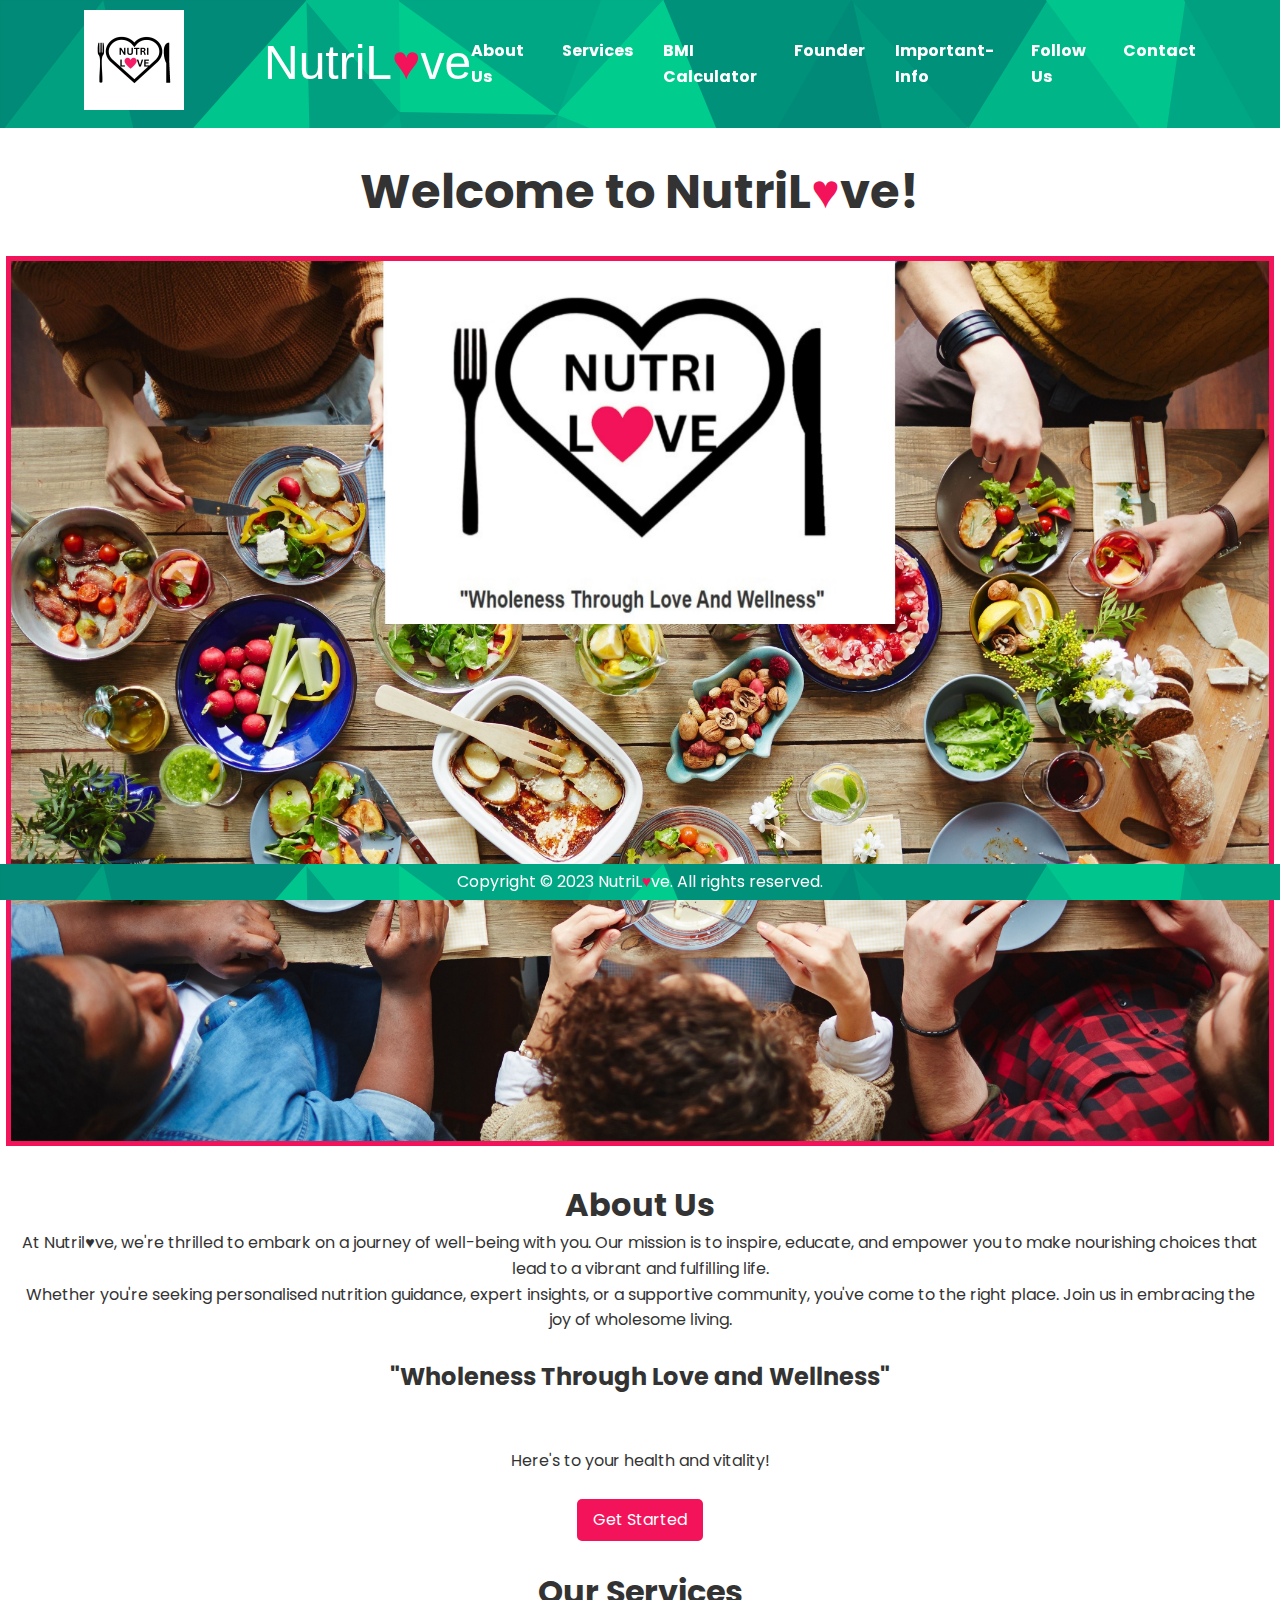
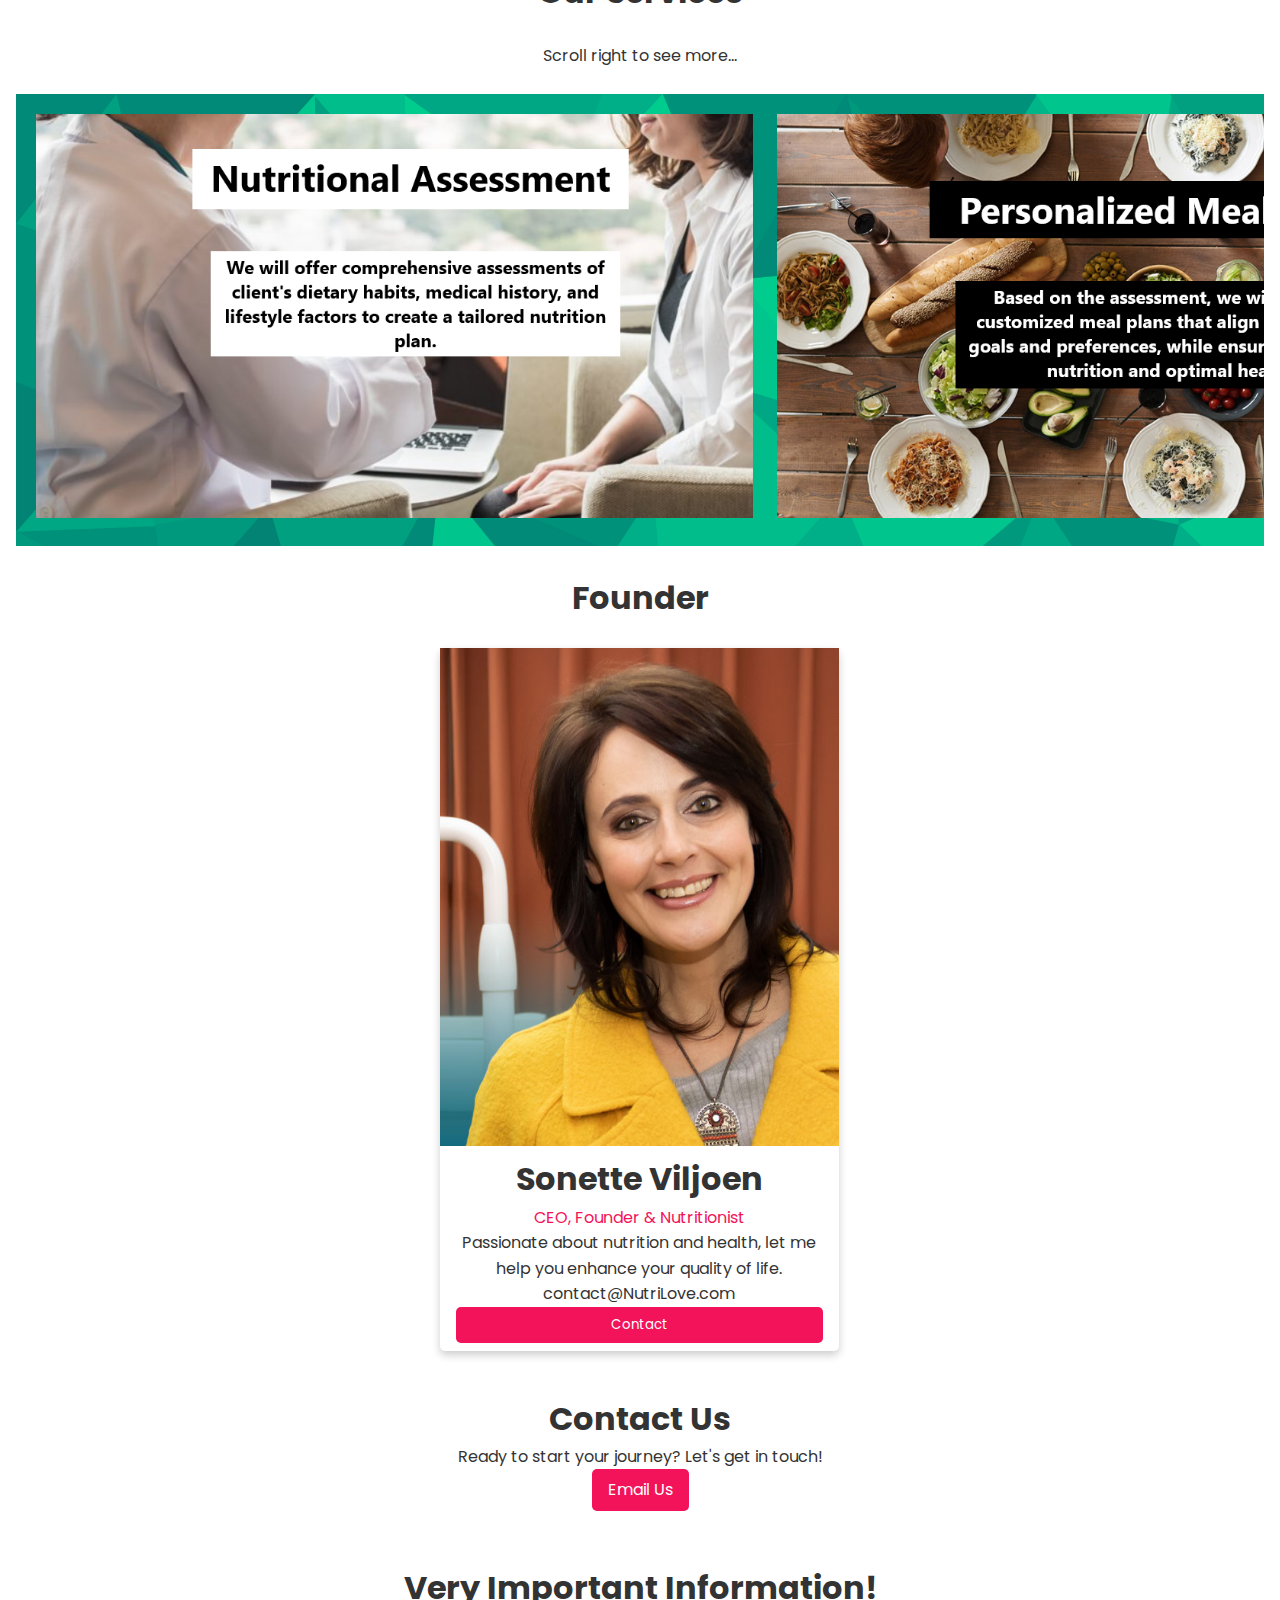
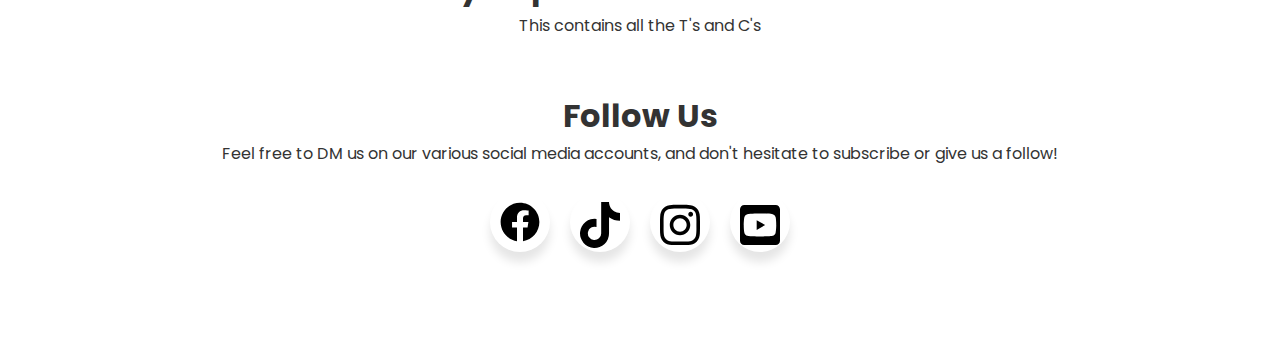
<file: index.html>
<!DOCTYPE html>
<html lang="en" dir="ltr">
<head>
    <meta charset="UTF-8">
    <meta name="viewport" content="width=device-width, initial-scale=1.0">
    <title>NutriL♥ve</title>
    <link rel="stylesheet" href="styles.css">
    <link rel="apple-touch-icon" sizes="180x180" href="/apple-touch-icon.png">
    <link rel="icon" type="image/png" sizes="32x32" href="/favicon-32x32.png">
    <link rel="icon" type="image/png" sizes="16x16" href="/favicon-16x16.png">
    <link rel="manifest" href="/site.webmanifest">
</head>
<body>
    <header>
        <nav>
            <div class="logo">
                <a id="logo" href="index.html"><img src="NUTRILOVE - Copy (2).png" alt="NutriL♥ve Logo"></a><br>
                <div class="header_title">NutriL<div class="heart">♥</div>ve </div>
            </div>
            <ul class="nav-desktop">
                <li><a href="#about">About Us</a></li>
                <li><a href="#services">Services</a></li>
                <li><a href="BMI.html">BMI Calculator</a></li>
                <li><a href="#portfolio">Founder</a></li>
                <li><a href="#info">Important-Info</a></li>
                <li><a href="#follow">Follow Us</a></li>
                <li><a href="contact.html">Contact</a></li>
            </ul>
            <div class="mobile-menu-icon">&#9776;</div>
        <div class="nav-mobile">
        <div class="nav-mobile-links">
          <ul>
            <li><a href="#about">About Us</a></li>
            <li><a href="#services">Services</a></li>
            <li><a href="BMI.html">BMI Calculator</a></li>
            <li><a href="#portfolio">Founder</a></li>
            <li><a href="#info">Important-Info</a></li>
            <li><a href="#follow">Follow Us</a></li>
            <li><a href="contact.html">Contact</a></li>
          </ul>
        </div>
        </div>
        </nav>
    </header>

    <main>

    <section id="hero">
        <div class="hero-content">
            <h1>Welcome to NutriL<div class="heart">♥</div>ve!</h1><br>
            <img class="image" src="Foto4.jpg" alt="Family gathering at table">
        </div>
    </section>
    <br>
    <section id="about">
        <div class="container">
            <h2>About Us</h2>
            <p>At Nutril♥ve, we're thrilled to embark on a journey of well-being with you. Our mission is to inspire, educate, and empower you to make nourishing choices that lead to a vibrant and fulfilling life. 
            <br>Whether you're seeking personalised nutrition guidance, expert insights, or a supportive community, you've come to the right place. Join us in embracing the joy of wholesome living. <br>
            <br><h3>"Wholeness Through Love and Wellness"</h3><br>
            <br>Here's to your health and vitality!</p>
            <br>
            <a href="contact.html" class="btn">Get Started</a>
        </div>
    </section>
    <br>
    <section id="services">
        <div class="container">
            <h2>Our Services</h2><br>
            <p>Scroll right to see more...</p><br>
            <div class="service">
                <div class="scroll-container">
                    <img src="1.1.png" alt="Nutritional Assessment">
                    <img src="5.5.png" alt="Personalized Meal Plans">
                    <img src="3.3.png" alt="One-on-One-Counselling">
                    <img src="2.2.png" alt="Group Workshops">
                    <img src="4.4.png" alt="Follow-Up and Support">
                  </div>
            </div>
        </div>
    </section>
    <br>
    <section id="portfolio">
        <div class="container">
            <h2>Founder</h2><br>
                <div class="column">
                  <div class="card">
                    <img src="image1.jpg" alt="Portfolio image" style="width:100%">
                    <div class="container">
                      <h2>Sonette Viljoen</h2>
                      <p class="title">CEO, Founder &amp; Nutritionist</p>
                      <p>Passionate about nutrition and health, let me help you enhance your quality of life.</p>
                      <p>contact@NutriLove.com</p>
                      <p><button class="contact_btn">Contact</button></p>
                    </div>
                  </div>
                </div>
        </div>
    </section>
    <br>
    <section id="contact">
        <div class="container">
            <h2>Contact Us</h2>
            <p>Ready to start your journey? Let's get in touch!</p>
            <a href="mailto:contact@NutriLove.com" class="btn">Email Us</a>
        </div>
    <br>
    </section>
    <br>
    <section id="info">
        <div class="container">
            <h2>Very Important Information!</h2>
            <p>This contains all the T's and C's</p>
        </div>
    <br>
    </section>
    <br>
    <section id="follow">
        <div class="container">
            <h2>Follow Us</h2>
            <p>Feel free to DM us on our various social media accounts, and don't hesitate to subscribe or give us a follow!</p>
            <br>
            <div class="wrapper">
                <div class="button">
                   <div class="icon">
                      <i class="fab fa-facebook-f"><img src="facebook.svg" alt="Facebook" srcset=""></i>
                   </div>
                   <span>Facebook</span>
                </div>
                <div class="button">
                   <div class="icon">
                     <i class="fab fa-tiktok"><a href="https://www.tiktok.com/@nutrilove01?_t=8jABJkLTdMj&_r=1"><img src="tiktok.svg" alt="TikTok" srcset=""></a></i>
                   </div>
                   <span>TikTok</span>
                </div>
                <div class="button">
                   <div class="icon">
                     <i class="fab fa-instagram"><a href="https://www.instagram.com/nutrilove01?igsh=MXhzajRmejduanJ5aQ=="><img src="instagram.svg" alt="Instagram" srcset=""></a></i>
                   </div>
                   <span>Instagram</span>
                </div>
                <div class="button">
                   <div class="icon">
                      <i class="fab fa-youtube"><img src="square-youtube.svg" alt="YouTube" srcset=""></i>
                   </div>
                   <span>YouTube</span>
                </div>
             </div>
        </div>
    <br>
    </section>

    </main>
    <br>
    <footer>
        <div class="container">
            <div class="footer-name">
            <p>Copyright &copy; 2023 NutriL</p><div class="heart">♥</div><p>ve. All rights reserved.</p>
            </div>
        </div>
    </footer>
    <script src="script.js"></script>
</body>
</html>
</file>
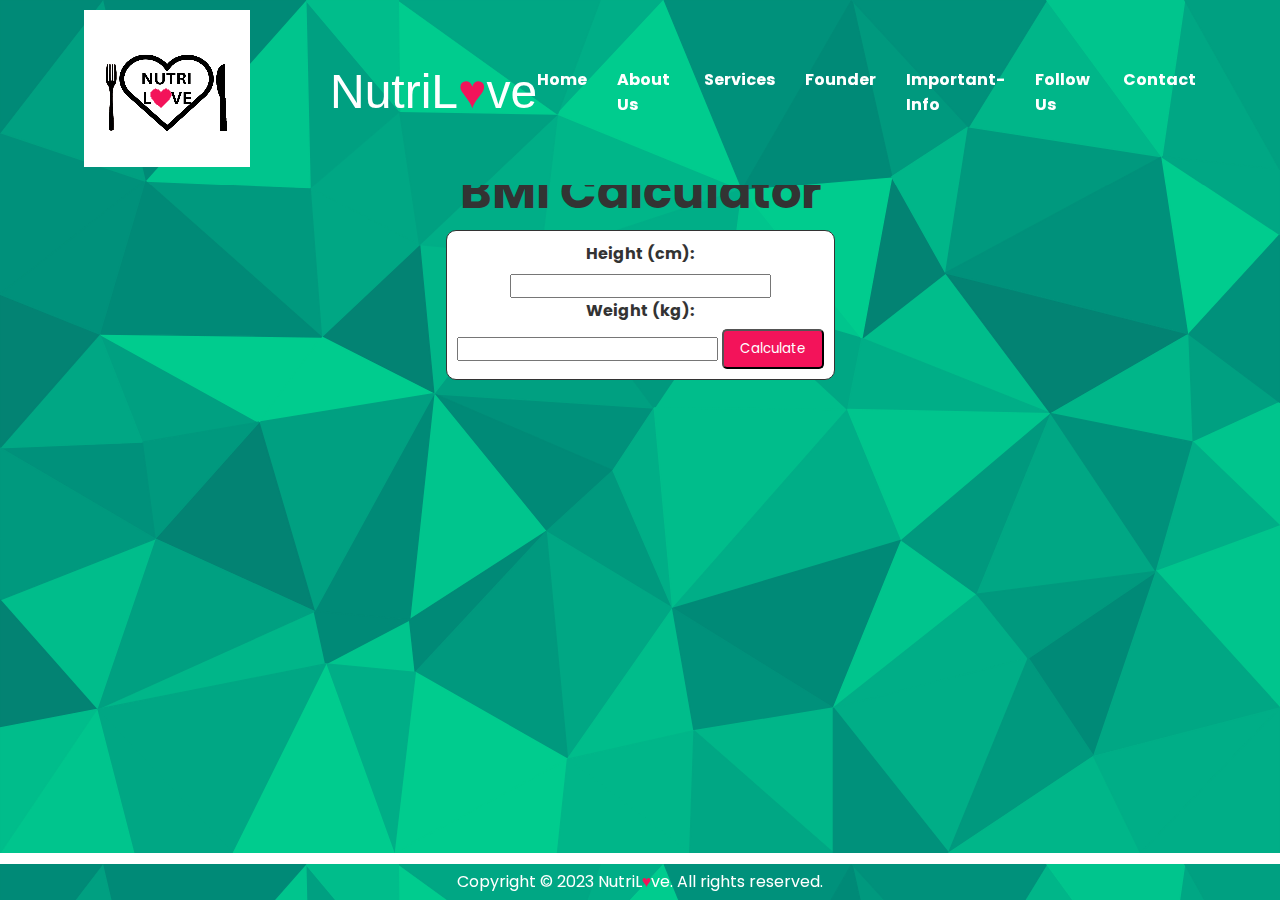
<file: BMI.html>
<!DOCTYPE html>
<html lang="en" dir="ltr">
<head>
    <meta charset="UTF-8">
    <meta name="viewport" content="width=device-width, initial-scale=1.0">
    <title>NutriL♥ve</title>
    <link rel="stylesheet" href="styles.css">
    <link rel="apple-touch-icon" sizes="180x180" href="/apple-touch-icon.png">
    <link rel="icon" type="image/png" sizes="32x32" href="/favicon-32x32.png">
    <link rel="icon" type="image/png" sizes="16x16" href="/favicon-16x16.png">
    <link rel="manifest" href="/site.webmanifest">
</head>
<body class="contact_body">
    <header>
        <nav>
            <div class="logo">
                <a id="logo" href="index.html"><img src="logo.png" alt="NutriL♥ve Logo"></a><br>
                <div class="header_title">NutriL<div class="heart">♥</div>ve</div>
            </div>
            <ul class="nav-desktop">
                <li><a href="index.html">Home</a></li>
                <li><a href="#about">About Us</a></li>
                <li><a href="#services">Services</a></li>
                <li><a href="#portfolio">Founder</a></li>
                <li><a href="#info">Important-Info</a></li>
                <li><a href="#follow">Follow Us</a></li>
                <li><a href="contact.html">Contact</a></li>
            </ul>
            <div class="mobile-menu-icon">&#9776;</div>
        <div class="nav-mobile">
        <div class="nav-mobile-links">
          <ul>
            <li><a href="index.html">Home</a></li>
            <li><a href="#about">About Us</a></li>
            <li><a href="#services">Services</a></li>
            <li><a href="#portfolio">Founder</a></li>
            <li><a href="#info">Important-Info</a></li>
            <li><a href="#follow">Follow Us</a></li>
            <li><a href="contact.html">Contact</a></li>
          </ul>
        </div>
        </div>
        </nav>
    </header>

    <main>
        <h1>BMI Calculator</h1>
    
        <div class="calculator">
            <label for="height">Height (cm):</label>
            <input type="number" id="height" required>
        
            <label for="weight">Weight (kg):</label>
            <input type="number" id="weight" required>
        
            <button class="btn" onclick="calculateBMI()">Calculate</button>
        
            <p id="result"></p>
          </div>
    </main>
    <footer>
        <div class="container">
            <div class="footer-name">
            <p>Copyright &copy; 2023 NutriL</p><div class="heart">♥</div><p>ve. All rights reserved.</p>
            </div>
        </div>
    </footer>
    <script src="BMI_calculator.js"></script>
</body>
</html>
</file>
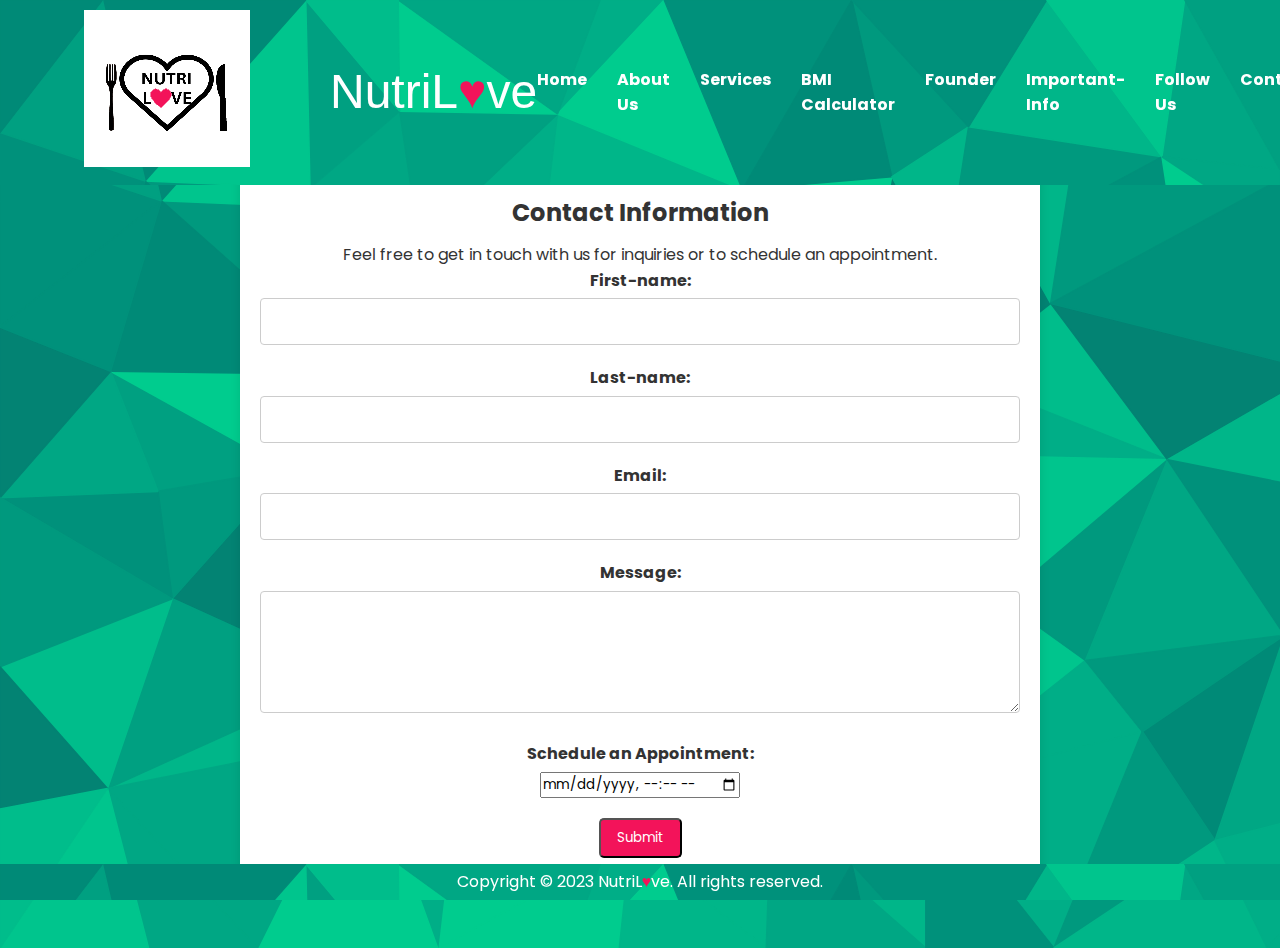
<file: contact.html>
<!DOCTYPE html>
<html lang="en" dir="ltr">
<head>
    <meta charset="UTF-8">
    <meta name="viewport" content="width=device-width, initial-scale=1.0">
    <title>NutriL♥ve</title>
    <link rel="stylesheet" href="styles.css">
    <link rel="apple-touch-icon" sizes="180x180" href="/apple-touch-icon.png">
    <link rel="icon" type="image/png" sizes="32x32" href="/favicon-32x32.png">
    <link rel="icon" type="image/png" sizes="16x16" href="/favicon-16x16.png">
    <link rel="manifest" href="/site.webmanifest">
</head>
<body class="contact_body">
    <header>
        <nav>
            <div class="logo">
                <a id="logo" href="index.html"><img src="logo.png" alt="NutriL♥ve Logo"></a><br>
                <div class="header_title">NutriL<div class="heart">♥</div>ve</div>
            </div>
            <ul class="nav-desktop">
                <li><a href="index.html">Home</a></li>
                <li><a href="#about">About Us</a></li>
                <li><a href="#services">Services</a></li>
                <li><a href="BMI.html">BMI Calculator</a></li>
                <li><a href="#portfolio">Founder</a></li>
                <li><a href="#info">Important-Info</a></li>
                <li><a href="#follow">Follow Us</a></li>
                <li><a href="contact.html">Contact</a></li>
            </ul>
            <div class="mobile-menu-icon">&#9776;</div>
        <div class="nav-mobile">
        <div class="nav-mobile-links">
          <ul>
            <li><a href="index.html">Home</a></li>
            <li><a href="#about">About Us</a></li>
            <li><a href="#services">Services</a></li>
            <li><a href="BMI.html">BMI Calculator</a></li>
            <li><a href="#portfolio">Founder</a></li>
            <li><a href="#info">Important-Info</a></li>
            <li><a href="#follow">Follow Us</a></li>
            <li><a href="contact.html">Contact</a></li>
          </ul>
        </div>
        </div>
        </nav>
    </header>

    <main>
    <section class="contact-form">
        <div class="form_container">
            <h2>Contact Information</h2>
            <p>Feel free to get in touch with us for inquiries or to schedule an appointment.</p>
            
            <!-- Contact Form -->
            <form action="submit_form.php" method="post">
                <div class="form-group">
                    <label for="first-name">First-name:</label>
                    <input type="text" id="first-name" name="first-name" required>
                </div>

                <div class="form-group">
                    <label for="last-name">Last-name:</label>
                    <input type="text" id="last-name" name="last-name" required>
                </div>

                <div class="form-group">
                    <label for="email">Email:</label>
                    <input type="email" id="email" name="email" required>
                </div>

                <div class="form-group">
                    <label for="message">Message:</label>
                    <textarea id="message" name="message" rows="4" required></textarea>
                </div>

                <div class="form-group">
                    <label for="appointment">Schedule an Appointment:</label>
                    <input type="datetime-local" id="appointment" name="appointment">
                </div>

                <div class="form-group">
                    <button class="btn" onclick="">Submit</button>
                </div>
            </form>
        </div>
    </section>
    </main>
    <footer>
        <div class="container">
            <div class="footer-name">
            <p>Copyright &copy; 2023 NutriL</p><div class="heart">♥</div><p>ve. All rights reserved.</p>
            </div>
        </div>
    </footer>
    <script src="script.js"></script>
</body>
</html>
</file>
<file: styles.css>
@import url('https://fonts.googleapis.com/css?family=Poppins:400,500,600,700&display=swap');
*{
  margin: 0;
  padding: 0;
  box-sizing: border-box;
  font-family: 'Poppins', sans-serif;
}

body {
    font-family: Arial, sans-serif;
    margin: 0;
    padding: 0;
    color: #333;
    display: flex;
    flex-direction: column;
    justify-content: space-around;
    background-color: #fff;
    height: 100%;
    line-height: 1.6;
}

.contact_body {
    background-image: url('low-poly-grid-haikei.svg');
    background-size: cover;
    background-repeat: no-repeat;
}

form {
    margin: 0;
    padding: 0;
}

.form_container {
    max-width: 800px;
    margin: 0 auto;
    padding: 20px;
    background-color: #fff;
    box-shadow: 0 0 10px rgba(0, 0, 0, 0.1);
}

.contact-form {
    margin-top: 20px;
}

.contact-form h2 {
    font-size: 24px;
    margin-bottom: 10px;
}

.form-group {
    margin-bottom: 20px;
}

label {
    display: block;
    margin-bottom: 5px;
    font-weight: bold;
}

input[type="text"],
input[type="email"],
textarea {
    width: 100%;
    padding: 10px;
    border: 1px solid #ccc;
    border-radius: 4px;
    font-size: 16px;
}

textarea {
    resize: vertical;
}

header {
    background-image: url('low-poly-grid-haikei.svg');
    background-size: cover;
    color: #fff;
    padding: 10px 0;
    width: 100%;
    position: fixed;
    top: 0%;
}

.heart {
    color: #f3135a;
}

h1 {
    font-size: 300%;
    display: flex;
    flex-direction: row;
    justify-content: center;
}

h2 {
    font-size: 200%;
}

h3 {
    font-size: 150%;
}

main {
    display: flex;
    flex-direction: column;
    justify-content: space-around;
    text-align: center;
    overflow-y: auto;
    margin-top: 12%;
    margin-bottom: 50px;
}

.nav-mobile {
    display: none;
  }
  
  .mobile-menu-icon {
    display: none;
  }

.logo {
    display: flex;
    flex-direction: row;
    justify-content: space-between;
    align-items: center;
    gap: 40px;
    margin-left: 0;
    border-radius: 20px;
}

.header_title {
    font-family: 'Lucida Sans', 'Lucida Sans Regular', 'Lucida Grande', 'Lucida Sans Unicode', Geneva, Verdana, sans-serif;
    font-size: 300%;
    display: flex;
    flex-direction: row;
}



.hero-content {
  text-align: center !important;
  align-items: center;
}

.image{
    width: 99%;
    border: 5px solid #f3135a;
}

.btn {
    display: inline-block;
    padding: 8px 16px;
    background-color: #f3135a;
    color: #fff;
    text-decoration: none;
    border-radius: 5px;
  }

  .btn:hover {
    background-color: #f67faa;
  }

nav {
    display: flex !important;
    justify-content: space-between;
    align-items: center;
    width: 90%;
    margin: 0 auto;
    padding: 0 20px;
}

nav ul {
    list-style: none;
    display: flex;
    gap: 30px;
}

nav a {
    text-decoration: none;
    color: #fff;
    font-weight: bold;
}

.column {
    margin-bottom: 16px;
    padding: 0 8px;
    width: 33.3%;
    float: center;
    margin-left: 33.3%;
  }

  .card {
    box-shadow: 0 4px 8px 0 rgba(0, 0, 0, 0.2);
    border-radius: 5px;
  }
  
  /* Some left and right padding inside the container */
  .container {
    padding: 0 16px;
  }
  
  /* Clear floats */
  .container::after, .row::after {
    content: "";
    clear: both;
    display: table;
  }
  
  .title {
    color: #f3135a;
  }
  
  .contact_btn {
    border: none;
    outline: 0;
    display: inline-block;
    padding: 8px 2px;
    margin-bottom: 8px;
    color: white;
    background-color: #f3135a;
    text-align: center;
    cursor: pointer;
    width: 100%;
    border-radius: 5px;
  }
  
  .contact_btn:hover {
    background-color: #f67faa;
  }

  .wrapper {
    display: flex;
    flex-wrap: wrap;
    justify-content: center;

  }

  .wrapper .button{
    display: flex;
    flex-direction: row;
    align-items: center;
    height: 60px;
    width: 60px;
    margin: 0 10px;
    overflow: hidden;
    background: #fff;
    border-radius: 50px;
    cursor: pointer;
    box-shadow: 0px 10px 10px rgba(0,0,0,0.1);
    transition: all 0.3s ease-out;
  }
  .wrapper .button:hover{
    width: 200px;
  }
  .wrapper .button .icon{
    display: flex;
    flex-wrap: wrap;
    justify-content: flex-end;
    height: 60px;
    width: 60px;
    text-align: center;
    border-radius: 50px;
    box-sizing: border-box;
    line-height: 60px;
    transition: all 0.3s ease-out;
  }
  .wrapper .button:nth-child(1):hover .icon{
    background: #4267B2;
  }
  .wrapper .button:nth-child(2):hover .icon{
    background: #333;
  }
  .wrapper .button:nth-child(3):hover .icon{
    background: #E1306C;
  }
  .wrapper .button:nth-child(4):hover .icon{
    background: #ff0000;
  }
  .wrapper .button .icon i{
    width: 40px;
    height: 40px;
    font-size: 30px;
    line-height: 60px;
    margin-top: 10px;
    margin-left: 10px;
    transition: all 0.3s ease-out;
    justify-content: center;
  }
  .wrapper .button:hover .icon i{
    color: #fff;
    margin-right: 10px;
  }
  .wrapper .button span{
    font-size: 20px;
    font-weight: 500;
    line-height: 60px;
    margin-left: 20px;
    transition: all 0.3s ease-out;
  }
  .wrapper .button:nth-child(1) span{
    color: #4267B2;
  }
  .wrapper .button:nth-child(2) span{
    color: #333;
  }
  .wrapper .button:nth-child(3) span{
    color: #E1306C;
  }
  .wrapper .button:nth-child(4) span{
    color: #ff0000;
  }

  .calculator {
    max-width: 100%;
    margin: 0 auto;
    padding: 10px;
    border: 1px solid #333;
    background-color: #fff;
    border-radius: 10px;
    flex-direction: column;
  }

  div.scroll-container {
    background-image: url('low-poly-grid-haikei.svg');
    background-size: cover;
    overflow: auto;
    white-space: nowrap;
    padding: 10px;
  }
  
  div.scroll-container img {
    padding: 10px;
    width: 60%;
    height: auto;
  }

.footer-name {
    display: flex;
    flex-direction: row;
    align-items: center;
    justify-content: center;
}

footer {
    position: fixed;
    left: 0;
    bottom: 0;
    width: 100%;
    text-align: center;
    background-image: url('low-poly-grid-haikei.svg');
    background-size: cover;
    color: #fff;
    padding: 5px 0;
}

@media (max-width: 767px) {
    main {
        margin-top: 20%;
    }

    header {
        width: 100%;
    }

    h1 {
        font-size: 170%;
        display: flex;
        flex-direction: row;
        justify-content: center;
    }

    h2 {
        font-size: 200%;
    }
    
    h3 {
        font-size: 100%;
    }

    p {
        font-size: 75%;
    }

    .image{
        width: 97%;
    }

    .heart {
        color: #f3135a;
    }

    .hero-content {
        text-align: center !important;
        align-items: center;
      }

    .form_container {
        padding: 10px;
    }

.logo {
    display: flex;
    flex-direction: row;
    justify-content: space-between;
    align-items: center;
    gap: 10px;
    margin-left: 0;
}

#logo {
    width: 5%;
}

.header_title {
    font-family: 'Lucida Sans', 'Lucida Sans Regular', 'Lucida Grande', 'Lucida Sans Unicode', Geneva, Verdana, sans-serif;
    font-size: 100%;
}

.btn {
    display: inline-block;
    padding: 8px 16px;
    background-color: #f3135a;
    color: #fff;
    text-decoration: none;
    border-radius: 5px;
}

nav {
    display: none;
    justify-content: space-between;
    align-items: center;
    width: 90%;
    margin: 0 auto;
    padding: 0 20px;
}

nav ul {
    list-style: none;
    display: flex;
    gap: 30px;
    flex-direction: column;
    align-items: center;
    justify-content: flex-start;
}

nav a {
    text-decoration: none;
    color: #fff;
    font-weight: bold;
}

nav li {
    margin: 10px 0;
  }

  .column {
    width: 96%;
    display: block;
    margin-left: 0;
    justify-self: center;
  }

  .container {
    padding: 0 0;
  }

  .calculator {
    max-width: 100%;
  }

  div.scroll-container img {
    padding: 5px;
    width: 100%;
    height: auto;
  }

footer {
    position: fixed;
    left: 0;
    bottom: 0;
    width: 100%;
    text-align: center;
    background-image: url('low-poly-grid-haikei.svg');
    background-size: cover;
    color: #fff;
    padding: 5px 0;
    font-size: 75%;
}

.nav-desktop {
    display: none;
  }

  .nav-mobile {
    display: flex;
    justify-content: flex-end;
    align-items: center;
    padding: 10px;
  }

  .mobile-menu-icon {
    display: block;
    font-size: 24px;
    cursor: pointer;
    margin-left: auto;
  }

  .nav-mobile-links {
    display: none;
    position: absolute;
    top: 100px;
    right: 0;
    background-color: #333;
    border-radius: 5px;
    padding: 10px;
  }

  .nav-mobile-links.active {
    display: block;
  }

  .nav-mobile-links ul {
    list-style: none;
    padding: 0;
  }

  .nav-mobile-links li {
    margin-bottom: 5px;
  }

  .nav-mobile-links a {
    color: white;
    text-decoration: none;
  }
}
</file>
